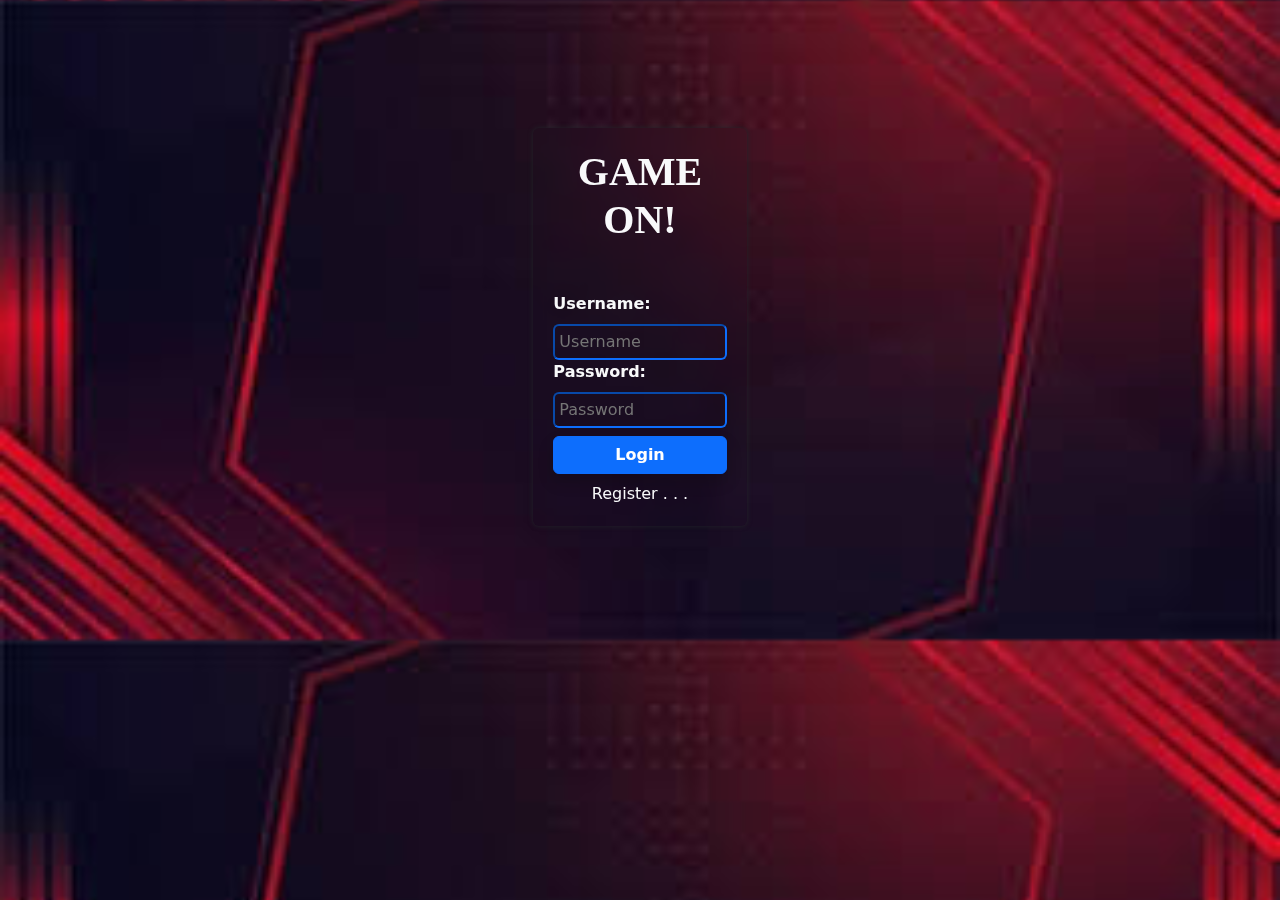
<file: index.html>
<!DOCTYPE html>
<html lang="en">
<head>
    <meta charset="UTF-8">
    <meta name="viewport" content="width=device-width, initial-scale=1.0">
    <title>GamexOn! Login</title>
    <link href="https://cdn.jsdelivr.net/npm/bootstrap@5.3.3/dist/css/bootstrap.min.css" rel="stylesheet" integrity="sha384-QWTKZyjpPEjISv5WaRU9OFeRpok6YctnYmDr5pNlyT2bRjXh0JMhjY6hW+ALEwIH" crossorigin="anonymous">
    <link rel="stylesheet" href="./style.css">
    <link rel="preconnect" href="https://fonts.googleapis.com">
<link rel="preconnect" href="https://fonts.gstatic.com" crossorigin>
<link href="https://fonts.googleapis.com/css2?family=New+Amsterdam&family=Oswald:wght@200..700&family=Platypi:ital,wght@0,300..800;1,300..800&display=swap" rel="stylesheet">
</head>
<body>
    <div class="container-fluid " id="main">
        <div class="row" >
            <div class="col-lg-5"></div>
            <div class="col-lg-2 container  rounded" id="forms">
                <h1 id="head1" class="text-center text-light">GAME ON!</h1>
                <div class="mt-5">
                    <span class="fw-bold text-light">Username: </span><br>
                    <input id="uname" class="mt-2 border-primary  rounded p-1 w-100" type="text" placeholder="Username"><br>
                    <span class="fw-bold text-light mt-4">Password: </span><br>
                    <input id="pswd" class="mt-2 border-primary rounded p-1 w-100" type="password" placeholder="Password">
                    <button onclick="login()" class="mt-2 w-100 btn btn-primary fw-bold shadow">Login</button>
                </div>
                <div class="mt-2 text-center">
                    <a href="Register.html" class="text-light link-underline link-underline-opacity-0 ">Register . . .</a>
                </div>
            </div>
            <div class="col-lg-5"></div>
        </div>
    </div>
</body>
<script>
    const login=()=>{
        if(localStorage.getItem("username")==uname.value&&localStorage.getItem("password")==pswd.value){
            alert("Login Successfull")
            window.location="home.html"
        }else{
            alert("Invalid Username or Password ")
        }
    }
</script>
</html>
</file>
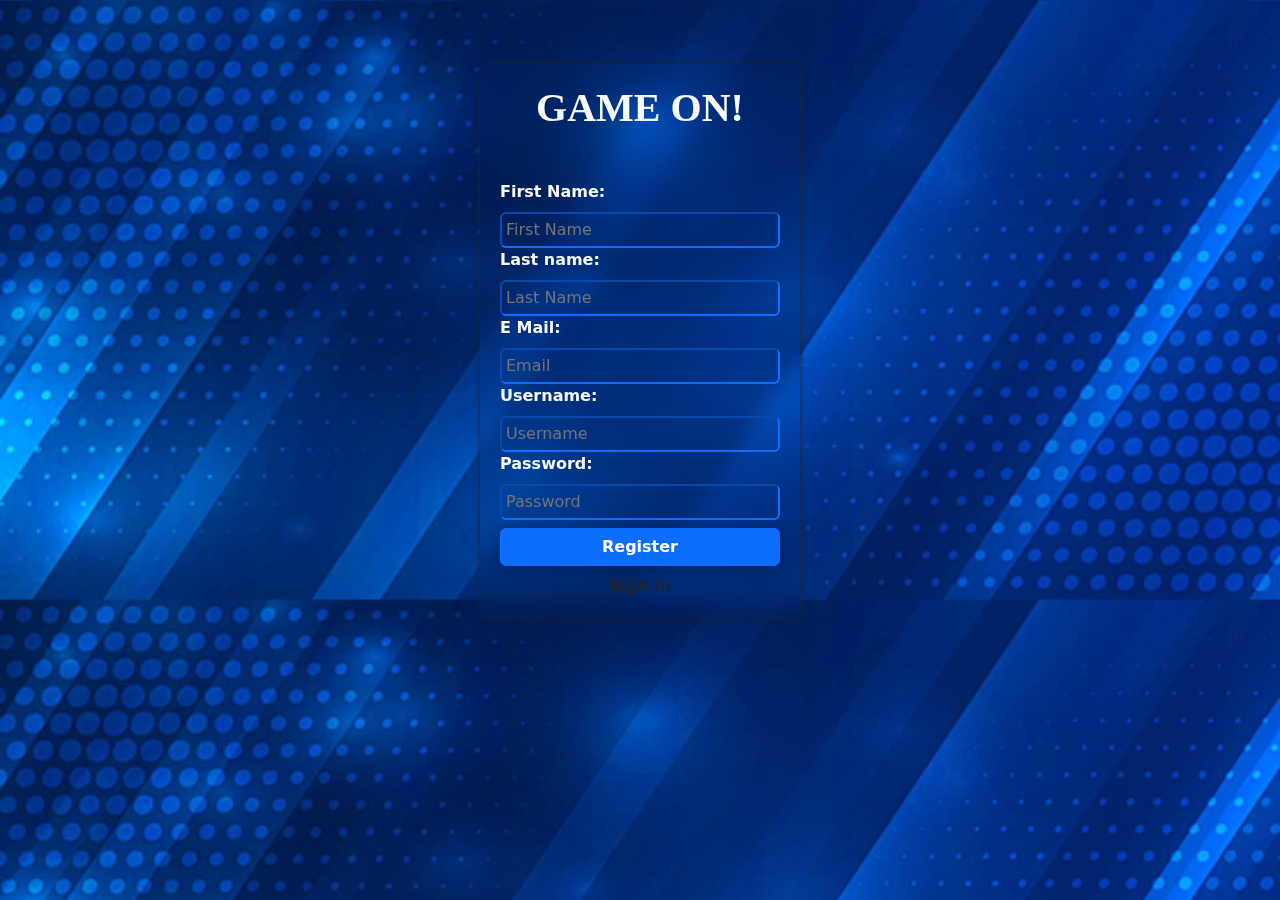
<file: register.html>
<!DOCTYPE html>
<html lang="en">
<head>
    <meta charset="UTF-8">
    <meta name="viewport" content="width=device-width, initial-scale=1.0">
    <title>GAMExON!</title>
    <link href="https://cdn.jsdelivr.net/npm/bootstrap@5.3.3/dist/css/bootstrap.min.css" rel="stylesheet" integrity="sha384-QWTKZyjpPEjISv5WaRU9OFeRpok6YctnYmDr5pNlyT2bRjXh0JMhjY6hW+ALEwIH" crossorigin="anonymous">
    <link rel="stylesheet" href="reg.css">
</head>
<body>
    <div class="container-fluid" id="main">
        <div class="row" >
            <div class="col-lg-4"></div>
            <div class="col-lg-3 container  rounded" id="forms">
                <h1 id="head1" class="text-center text-light">GAME ON!</h1>
                <div class="mt-5">
                    <span class="fw-bold text-light">First Name: </span><br>
                    <input id="fname" class="mt-2 border-primary  rounded p-1 w-100" type="text" placeholder="First Name"><br>
                    <span class="fw-bold text-light">Last name: </span><br>
                    <input id="lname" class="mt-2 border-primary  rounded p-1 w-100" type="text" placeholder="Last Name"><br>
                    <span class="fw-bold text-light">E Mail: </span><br>
                    <input id="mail" class="mt-2 border-primary  rounded p-1 w-100" type="email" placeholder="Email"><br>
                    <span class="fw-bold text-light">Username: </span><br>
                    <input id="uname" class="mt-2 border-primary  rounded p-1 w-100" type="text" placeholder="Username"><br>
                    <span class="fw-bold text-light mt-4">Password: </span><br>
                    <input id="pswd" class="mt-2 border-primary rounded p-1 w-100" type="password" placeholder="Password">
                    <button onclick="Register()" class="mt-2 w-100 btn btn-primary fw-bold shadow">Register</button>
                </div>
                <div class="mt-2 text-center">
                    <a href="index.html" class="fw-bold text-dark link-underline link-underline-opacity-0 ">Sign in</a>
                </div>
            </div>
            <div class="col-lg-4"></div>
        </div>
    </div>
</body>
<script>
    const Register=()=>{
        if(fname.value&&lname.value&&mail.value&&uname.value&&pswd.value){
            alert("Registered Succesfully")
            localStorage.setItem("username",uname.value)
            localStorage.setItem("password",pswd.value)
            window.location="index.html"
        }
        else{
            alert("Fill Completely")
        }
    }
</script>
</html>
</file>
<file: style.css>
*{
    padding: 0px;
    margin: 0px;
}
body {
    background-image: url(./download.jpeg);
    background-size: 100%;
    background-attachment: fixed;
    height: 100vh;
   
}
#forms{
   margin-top: 10%;
   background-color: rgba(0, 0, 0, 0.308);
   padding: 20px;
   top: 50%;
   box-shadow: 0 0 5px 0;
   background: inherit;
   backdrop-filter: blur(10px);
}
input{
    background-color: transparent;
}
h1{
    font-family: "DM Serif Text", serif;
    font-weight: bold;
}
@media(max-width:480px){
    #forms{
        margin-top: 40%;
    }
}
</file>
<file: reg.css>
*{
    padding: 0px;
    margin: 0px;
}
body {
    background-image: url(./pngtree-abstract-dark-blue-gaming-background-design-image_505148.jpg);
    background-size: 100%;
    background-attachment: fixed;
    height: 100vh;
}
#forms{
   margin-top: 5%;
   background-color: rgba(0, 0, 0, 0.308);
   padding: 20px;
   top: 50%;
   box-shadow: 0 0 5px 0;
   background: inherit;
   backdrop-filter: blur(10px);
}
input{
    background-color: transparent;
}
h1{
    font-family: "DM Serif Text", serif;
    font-weight: bold;
}
@media(max-width:480px){
    #forms{
        margin-top: 20%;
    }
}
</file>
